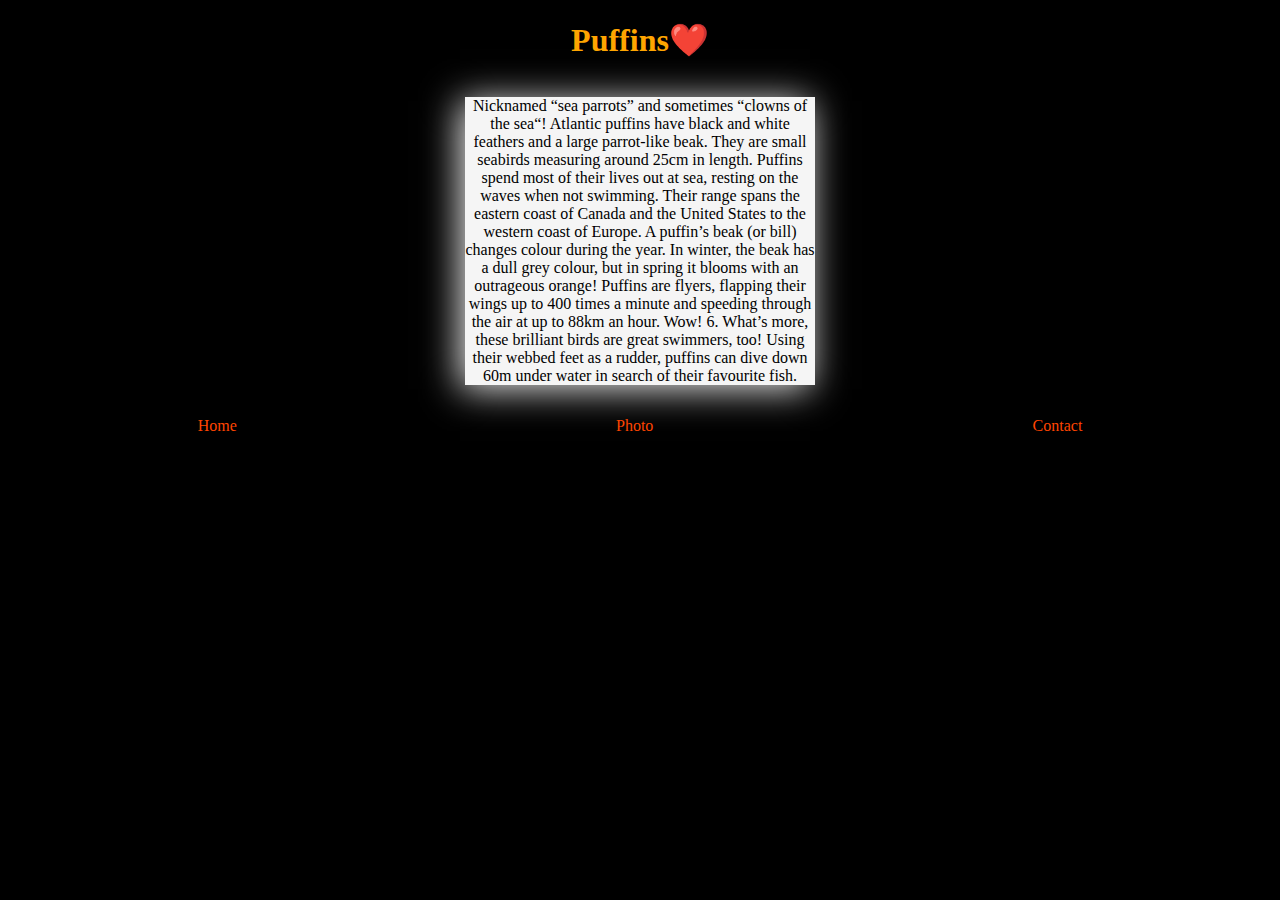
<file: index.html>
<!DOCTYPE html>
<html lang="en">
  <head>
    <meta charset="UTF-8" />
    <meta name="description" content="Puffin fun facts for a SheCodes SEO workshop">
    <meta name="viewport" content="width=device-width, initial-scale=1.0" />
    <title>Puffins❤️</title>
    <link rel="stylesheet" href="css/style.css" />
  </head>
  <body>
    <h1>Puffins❤️</h1>
    <div class="content">
    <p>
      Nicknamed “sea parrots” and sometimes “clowns of the sea“! Atlantic
      puffins have black and white feathers and a large parrot-like beak. They
      are small seabirds measuring around 25cm in length. Puffins spend most of
      their lives out at sea, resting on the waves when not swimming. Their
      range spans the eastern coast of Canada and the United States to the
      western coast of Europe. A puffin’s beak (or bill) changes colour during
      the year. In winter, the beak has a dull grey colour, but in spring it
      blooms with an outrageous orange! Puffins are flyers, flapping their wings up to 400 times a minute and speeding through
      the air at up to 88km an hour. Wow! 6. What’s more, these brilliant birds
      are great swimmers, too! Using their webbed feet as a rudder, puffins can
      dive down 60m under water in search of their favourite fish.
    </div>
    </p>
      <div class="page-links"> 
       <a href="/">Home</a>
      <a href="/photo.html" title="photo of Atlantic Puffins">Photo</a>
      <a href="/contact.html" title="contact for more info">Contact</a>
      </div>
    </p>
  </body>
</html>
</file>
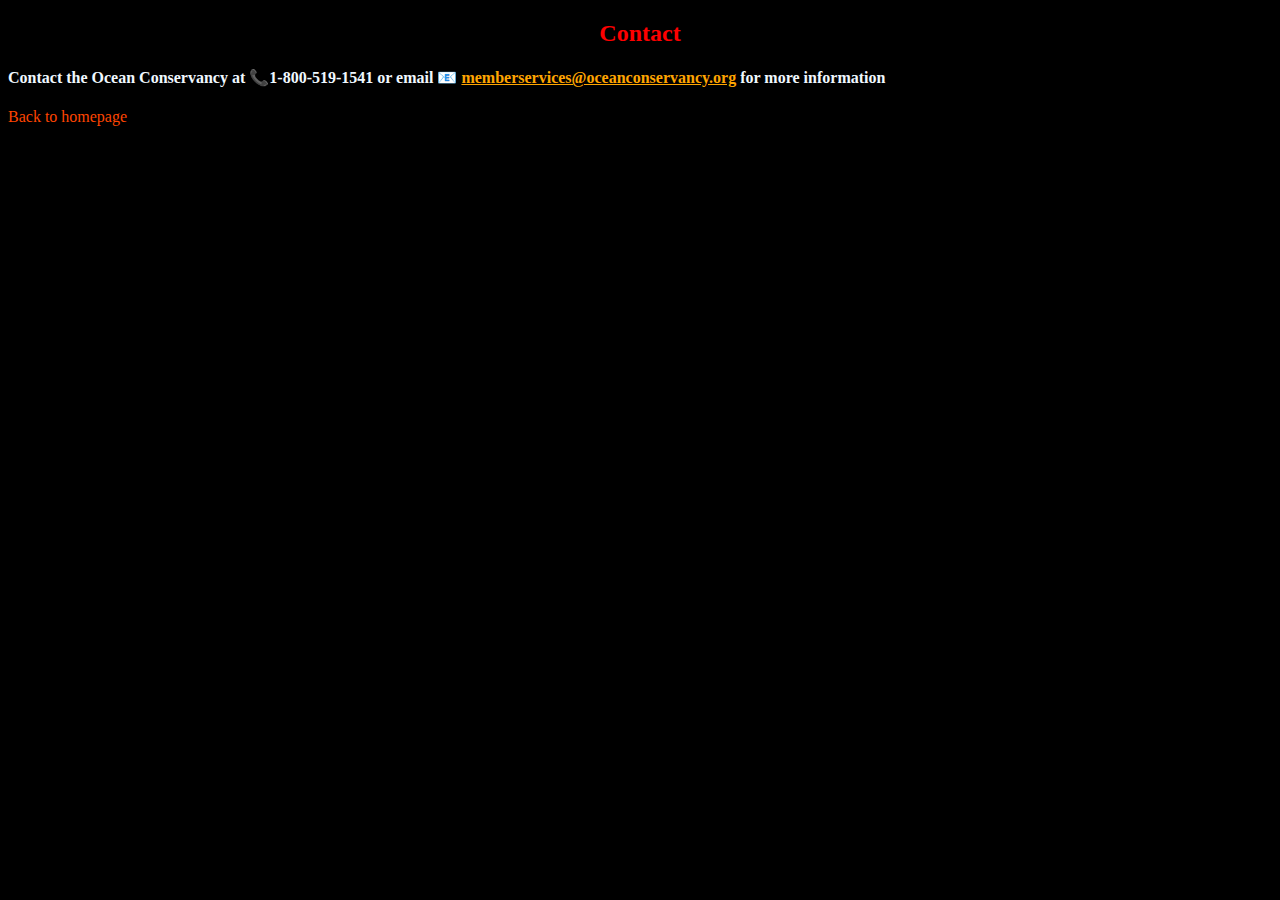
<file: contact.html>
<!DOCTYPE html>
<html lang="en">
<head>
    <meta charset="UTF-8">
    <meta name="viewport" content="width=device-width, initial-scale=1.0">
    <title>Contact</title>
     <link rel="stylesheet" href="css/style.css">
</head>
<body>
    <h2>Contact</h2>
    <h4>Contact the Ocean Conservancy at 📞1-800-519-1541 or email 📧 <a href="memberservices@oceanconservancy.org" class="email">memberservices@oceanconservancy.org</a> for more information</h4>
    <div class="d-flex justify-content-center"><a href="/">Back to homepage</a></div>
</body>
</html>
</file>
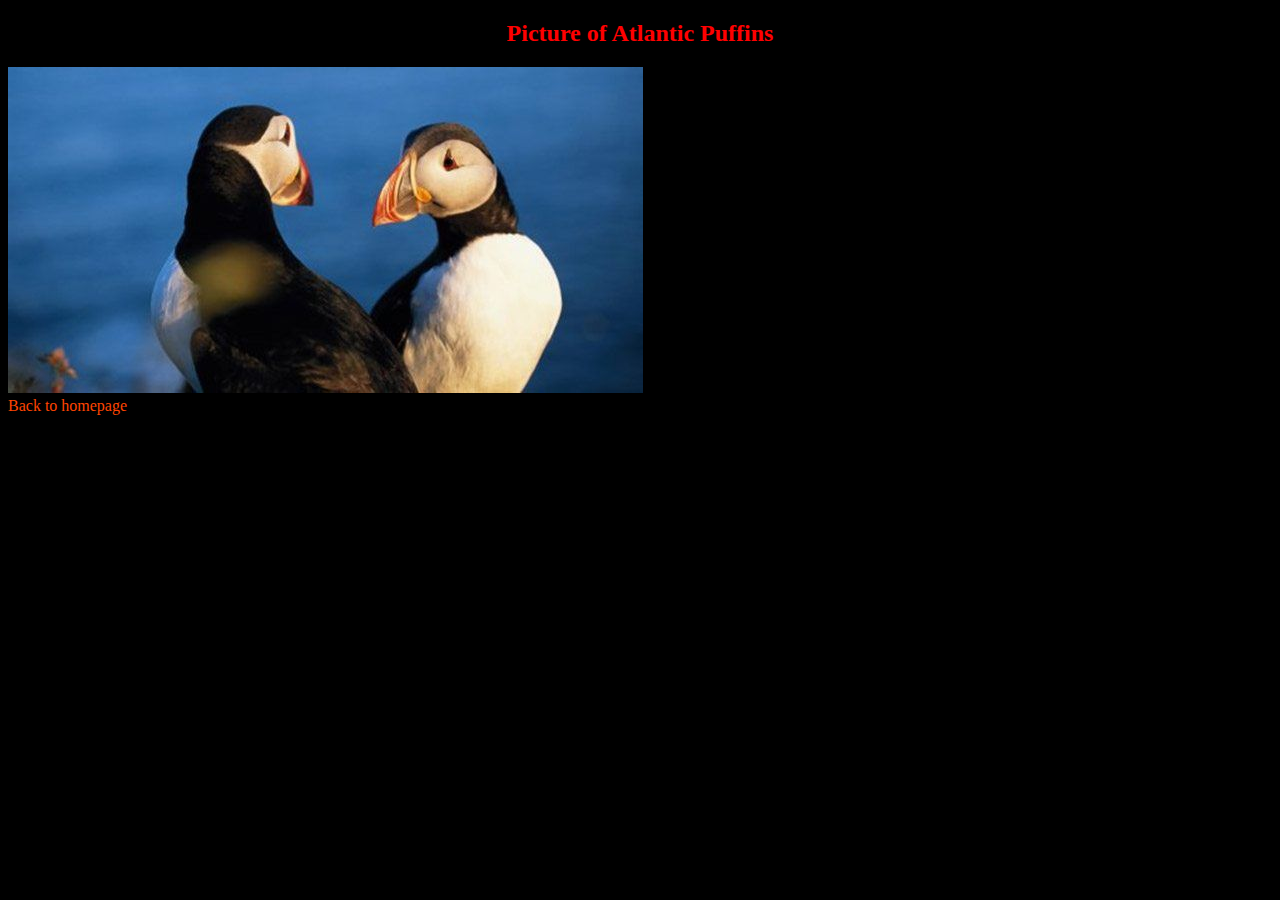
<file: photo.html>
<!DOCTYPE html>
<html lang="en">
<head>
    <meta charset="UTF-8">
    <meta name="viewport" content="width=device-width, initial-scale=1.0">
    <title>Photo</title>
    <html>
  <link href="https://cdn.jsdelivr.net/npm/bootstrap@5.3.0-alpha1/dist/css/bootstrap.min.css" rel="stylesheet" integrity="sha384-GLhlTQ8iRABdZLl6O3oVMWSktQOp6b7In1Zl3/Jr59b6EGGoI1aFkw7cmDA6j6gD" crossorigin="anonymous">
  <script src="https://cdn.jsdelivr.net/npm/bootstrap@5.3.0-alpha1/dist/js/bootstrap.bundle.min.js" integrity="sha384-w76AqPfDkMBDXo30jS1Sgez6pr3x5MlQ1ZAGC+nuZB+EYdgRZgiwxhTBTkF7CXvN" crossorigin="anonymous"></script>

     <link rel="stylesheet" href="css/style.css">
</head>
<body>
    <h2>Picture of Atlantic Puffins</h2>
    <div class="container">
    <div class="d-flex justify-content-center"><img src="img/puffinrockswebsite.jpg" alt="puffins" class="img-fluid">   </div>
</div>
 <div class="d-flex justify-content-center"><a href="/">Back to homepage</a></div>
</body>
</html>
</file>
<file: css/style.css>
body{
    background-color: black;
}
h1{
    color:orange;
    text-align: center;
}
h2{
    color: red;
    text-align: center;
}
h4{
    color: aliceblue;
}
p{
    display: center;
    text-align: center;
    background-color: whitesmoke;
    max-height: fit-content;
    max-width: 350px;
   box-shadow: -5px 4px 35px rgba(255, 255, 255, 0.916);
}
a{
    color: orangered;
    text-decoration: none;
}
a:hover{
    color: whitesmoke;
    text-decoration: underline;
}
img:hover{
    transform: scale(1.4);
}
.content{
    display: flex;
    justify-content: center;
}
.content:hover{
    transform: scale(1.2);
    cursor: pointer;
}
.email{
    color: orange;
    text-decoration: underline;
}
.page-links{
    display: flex;
    justify-content: space-around;
    text-align: center;
}
</file>
